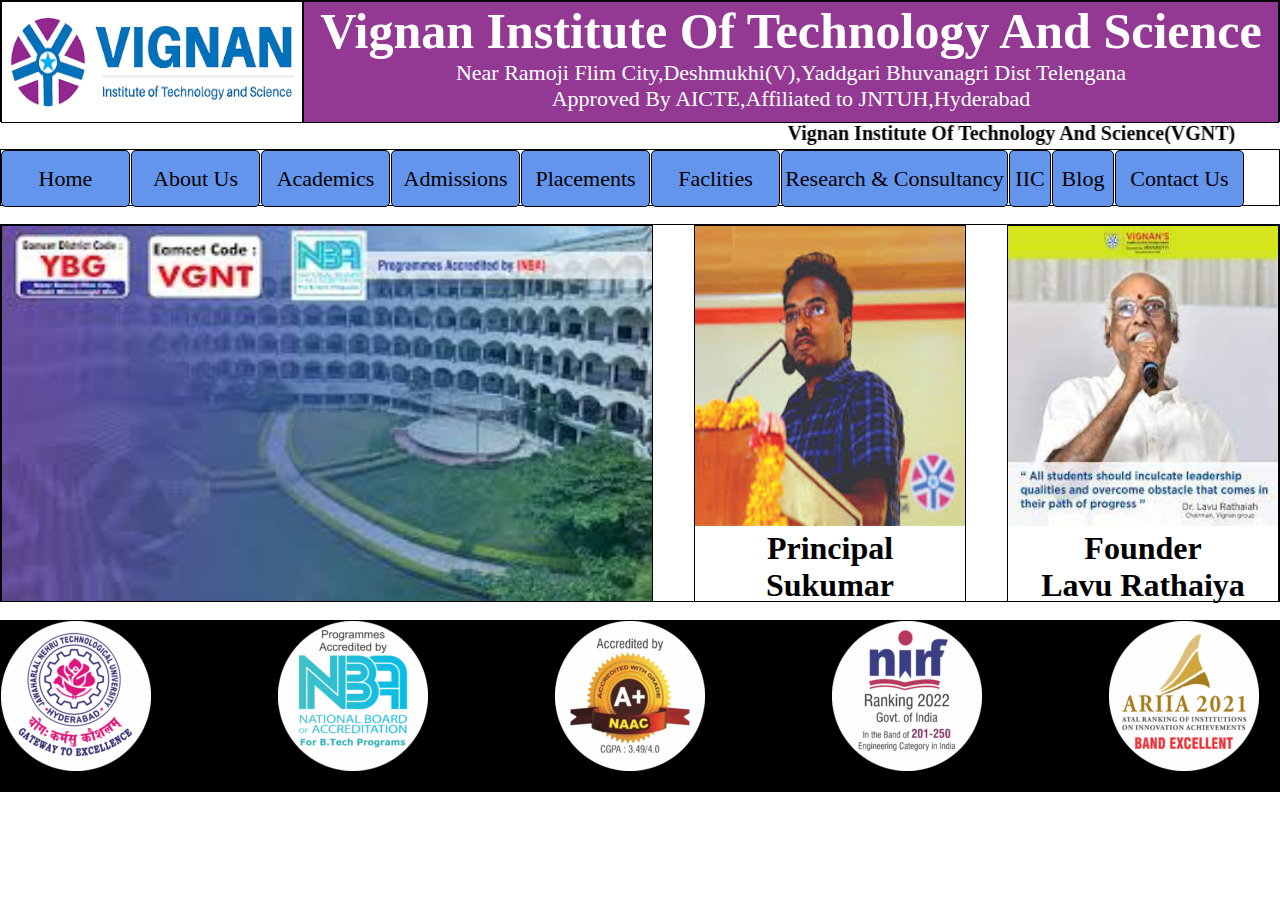
<file: index.html>
<!DOCTYPE html>
<html lang="en">
<head>
    <meta charset="UTF-8">
    <meta name="viewport" content="width=device-width, initial-scale=1.0">
    <title>Document</title>
    <link rel="stylesheet" href="mainpage.css">
    <script>scr=</script>
    <link rel="stylesheet" href="">
    <link rel="stylesheet" href="">
    <link rel="stylesheet" href="">    
</head>
<body>
    <div class="outbox">
        <div id="box1">
            <img src="vits logo.png" alt="" height="120px" width="300px">
        </div>
        <div id="box2">
            <h1 id="clgname">Vignan Institute Of Technology And Science</h1>
            <p id="text1">Near Ramoji Flim City,Deshmukhi(V),Yaddgari Bhuvanagri Dist Telengana</p>
            <p id="text1">Approved By AICTE,Affiliated to JNTUH,Hyderabad</p>
        </div>
    </div>
    <marquee behavior="alternate" direction="" id="scrolltext">Vignan Institute Of Technology And Science(VGNT)</marquee>
    <div class="navigation">
        <ul>
            <li><a href="">Home</a></li>
            <li><a href="">About Us</a></li>
            <li><a href="">Academics</a>
                <ul>
                   <li><a href="">Acadamic Calender</a></li>
                   <li><a href="">Acadamic Registration</a></li>
                   <li><a href="">Syllabus</a></li>
                    <li><a href="">Departments</a>
                       <ul>
                        <li><a href="">Civil Engineering</a></li>
                        <li><a href="">Electrical Electonics Engineering</a></li>
                        <li><a href="">Mechsnical Engineering</a></li>
                        <li><a href="">Computer Science Engineering</a></li>
                       </ul>
                </li>
                <li><a href="">Campus Life</a></li>
                <li><a href="">Examination</a></li>
                <li><a href="">Certification Courses</a></li>
                <li><a href="">Feedback</a></li>
                <li><a href="">Hand Books</a></li>
                </ul>
            </li>
            <li><a href="">Admissions</a></li>
            <li><a href="">Placements</a></li>
            <li><a href="">Faclities</a></li>
            <li style="width: 225px;"><a href="">Research & Consultancy</a></li>
            <li style="width: 40px;"><a href="">IIC</a></li>
            <li style="width: 60px;"><a href="">Blog</a></li>
            <li><a href="contactus.html" target="_blank">Contact Us</a></li>
        </ul>
    </div>
    <br>
    <div class="obox">
        <div id="in1"></div>
        <div id="in2">
            <img src="cse.jpeg" alt="" height="300px" width="270px">
            <h1 style="text-align: center;">Principal</h1>
            <h1 style="text-align: center;">Sukumar</h1>
        </div>
        <div id="in3">
            <img src="founder.jpeg" alt="" height="300px" width="270px">
            <h1 style="text-align: center;">Founder</h1>
            <h1 style="text-align: center;">Lavu Rathaiya</h1>
        </div>
    </div>
    <br>
    <div class="out">
        <img src="JNTUH-Logo-150x150.png" alt="" id="logo">
        <img src="NBA-Logo-150x150.png" alt="" id="logo">
        <img src="NAAC-A-Logo-150x150.png" alt="" id="logo">
        <img src="NIRF-Logo-150x150.png" alt="" id="logo">
        <img src="ATAL-Logo-150x150.png" alt="" >
    </div>
</body>
</html>
</file>
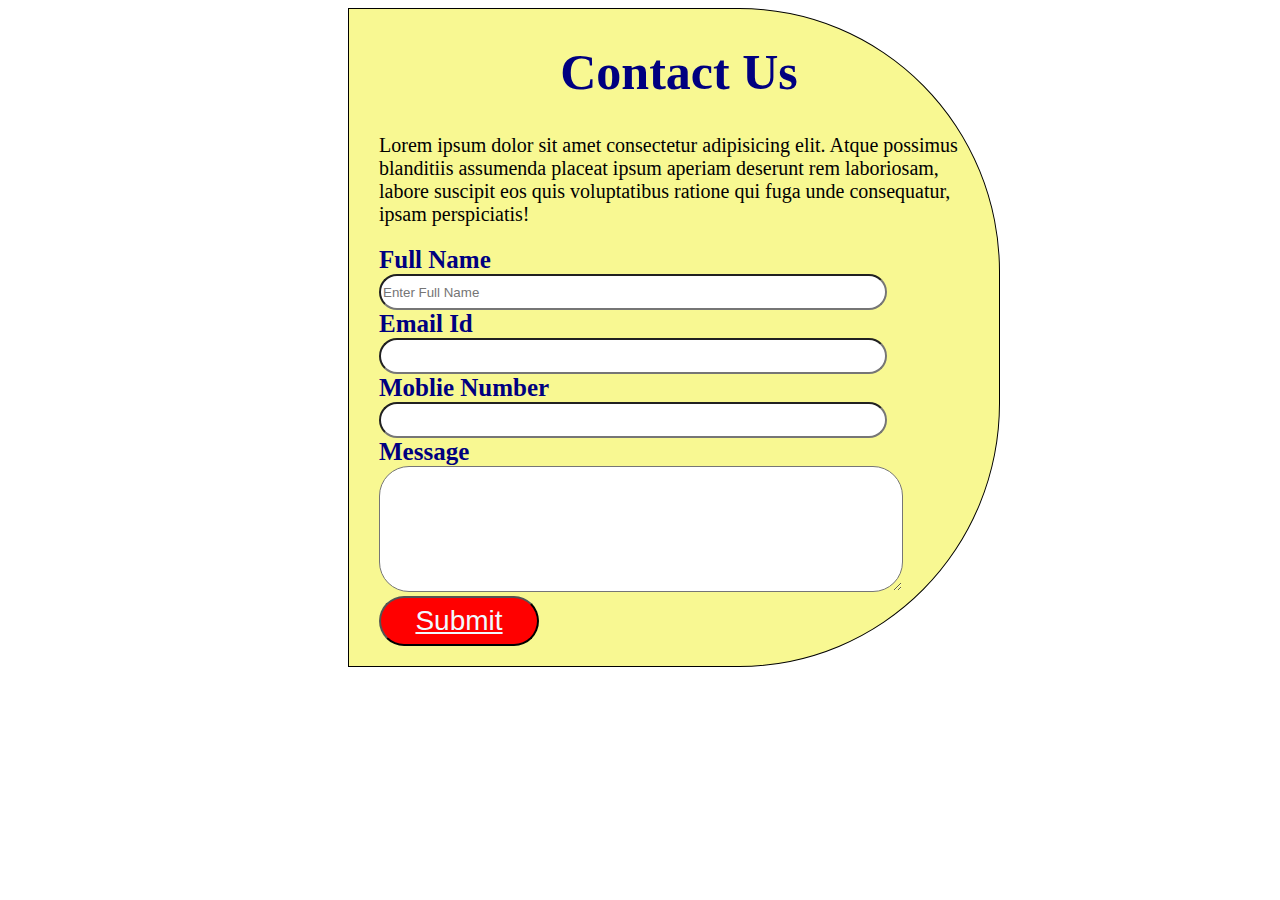
<file: contactus.html>
<!DOCTYPE html>
<html lang="en">
<head>
    <meta charset="UTF-8">
    <meta name="viewport" content="width=device-width, initial-scale=1.0">
    <title>Contact Us Form</title>
    <link rel="stylesheet" href="contactus.css">
</head>
<body>
    <form action="">
        <h1>Contact Us</h1>
         <p>Lorem ipsum dolor sit amet consectetur adipisicing elit. Atque possimus blanditiis assumenda placeat ipsum aperiam deserunt rem laboriosam, labore suscipit eos quis voluptatibus ratione qui fuga unde consequatur, ipsam perspiciatis!</p>
        <label for="">Full Name</label><br>
        <input type="text" placeholder="Enter Full Name"><br>
        <label for="">Email Id</label><br>
        <input type="email"><br>
        <label for="">Moblie Number</label><br>
        <input type="number"><br>
        <label for="">Message</label><br>
        <textarea name="" id="" cols="30" rows="5"></textarea><br>
        <button><a href="">Submit</a></button>
    </form>
</body>
</html>
</file>
<file: mainpage.css>
*{
    margin: 0px;
    padding: 0px;
}
.outbox{
    border: solid 1px;
    height: 120px;
    display: flex;
}
#box1,#box2{
    border: solid 1px;
    height: 120px;
}
#box1{
    width: 300px;
}
#box2{
    width: 1000px;
    background-color: #933993;
    text-align: center;
}
#clgname{
    color: #ffffff;
    font-size: 50px;
}
#text1{
    font-size: 22px;
    color: #ffffff;
}
#scrolltext{
    font-size: 20px;
    font-weight: bold;
}
.navigation{
    border: solid 1px;
    height: 55px;
}
ul li{
    border: solid 1px;
    height: 55px;
    float: left;
    width: 127px;
    text-align: center;
    line-height: 55px;
    background-color: cornflowerblue;
    position: relative;
    margin-bottom: 1px;
    margin-right: 1px;
    border-radius: 5px;
}
ul{
    list-style: none;
}
ul li a{
    color: #000000;
    font-size: 22px;
    text-decoration: none;
}
ul ul{
    position: absolute;
    display: none;
}
ul li:hover>ul{
    display: block;
}
ul li ul li{
    width: 250px;
    background-color: #dcdcdc;
}
ul li ul li ul li{
    width: 350px;
    margin-left: 253px;
}
ul ul ul{
    top: 0px;
}
ul li:hover{
    background-color: orange;
}
ul li ul li:hover{
    background-color: #00000044;
}
.arrow{
    color: blueviolet;
    font-size: 20px;
}
.obox{
    border: solid 1px;
    height: 376px;
    display: flex;
    justify-content: space-between;
}
#in1,#in2,#in3{
    border:solid 1px;
    height: 375px;
}
#in1{
    width: 650px;
    background-image: url(img1.jpeg);
    background-repeat: no-repeat;
    background-size: 650px 375px;
    animation-name: imagechanging;
    animation-duration: 10s;
    animation-iteration-count: infinite;
}
@keyframes imagechanging{
    10%{
        background-image: url(img2.jpeg);
    }
    20%{
        background-image: url(img3.jpeg);
    }
    30%{
        background-image: url(img4.jpeg);
    }
    40%{background-image: url(img5.jpeg);

    }
}
#in2,#in3{
    width: 270px;
}
.out{
    border: solid 1px;
    height: 170px;
    background: black;
}
#logo{
    padding-right: 123px;
}
</file>
<file: contactus.css>
form{
    border: solid 1px;
    width: 600px;
    background-color: #f1f11878;
    padding-left:30px;
    padding-bottom: 20px;
    padding-right: 20px;
    margin-left: 340px;
    border-bottom-right-radius: 40%;
    border-top-right-radius: 40%;
}
label{
    font-size: 25px;
    font-weight: bold;
    color: navy;
}
input{
    width: 500px;
    height: 30px;
    outline: none;
    border-radius: 20px;
}
textarea{
    width: 500px;
    height: 120px;
    border-radius: 30px;
    font-size: 20px;
    padding-left: 20px;
}
h1{
    font-size: 50px;
    color: navy;
    text-align: center;
}
p{
    font-size: 20px;
}
button{
    width: 160px;
    height: 50px;
    background-color: red;
    border-radius: 30px;
    font-size: 28px;
}
button a{
    color: aliceblue;
}
body{
    background-color: linear-gradient(black,gray,white);
}
</file>
